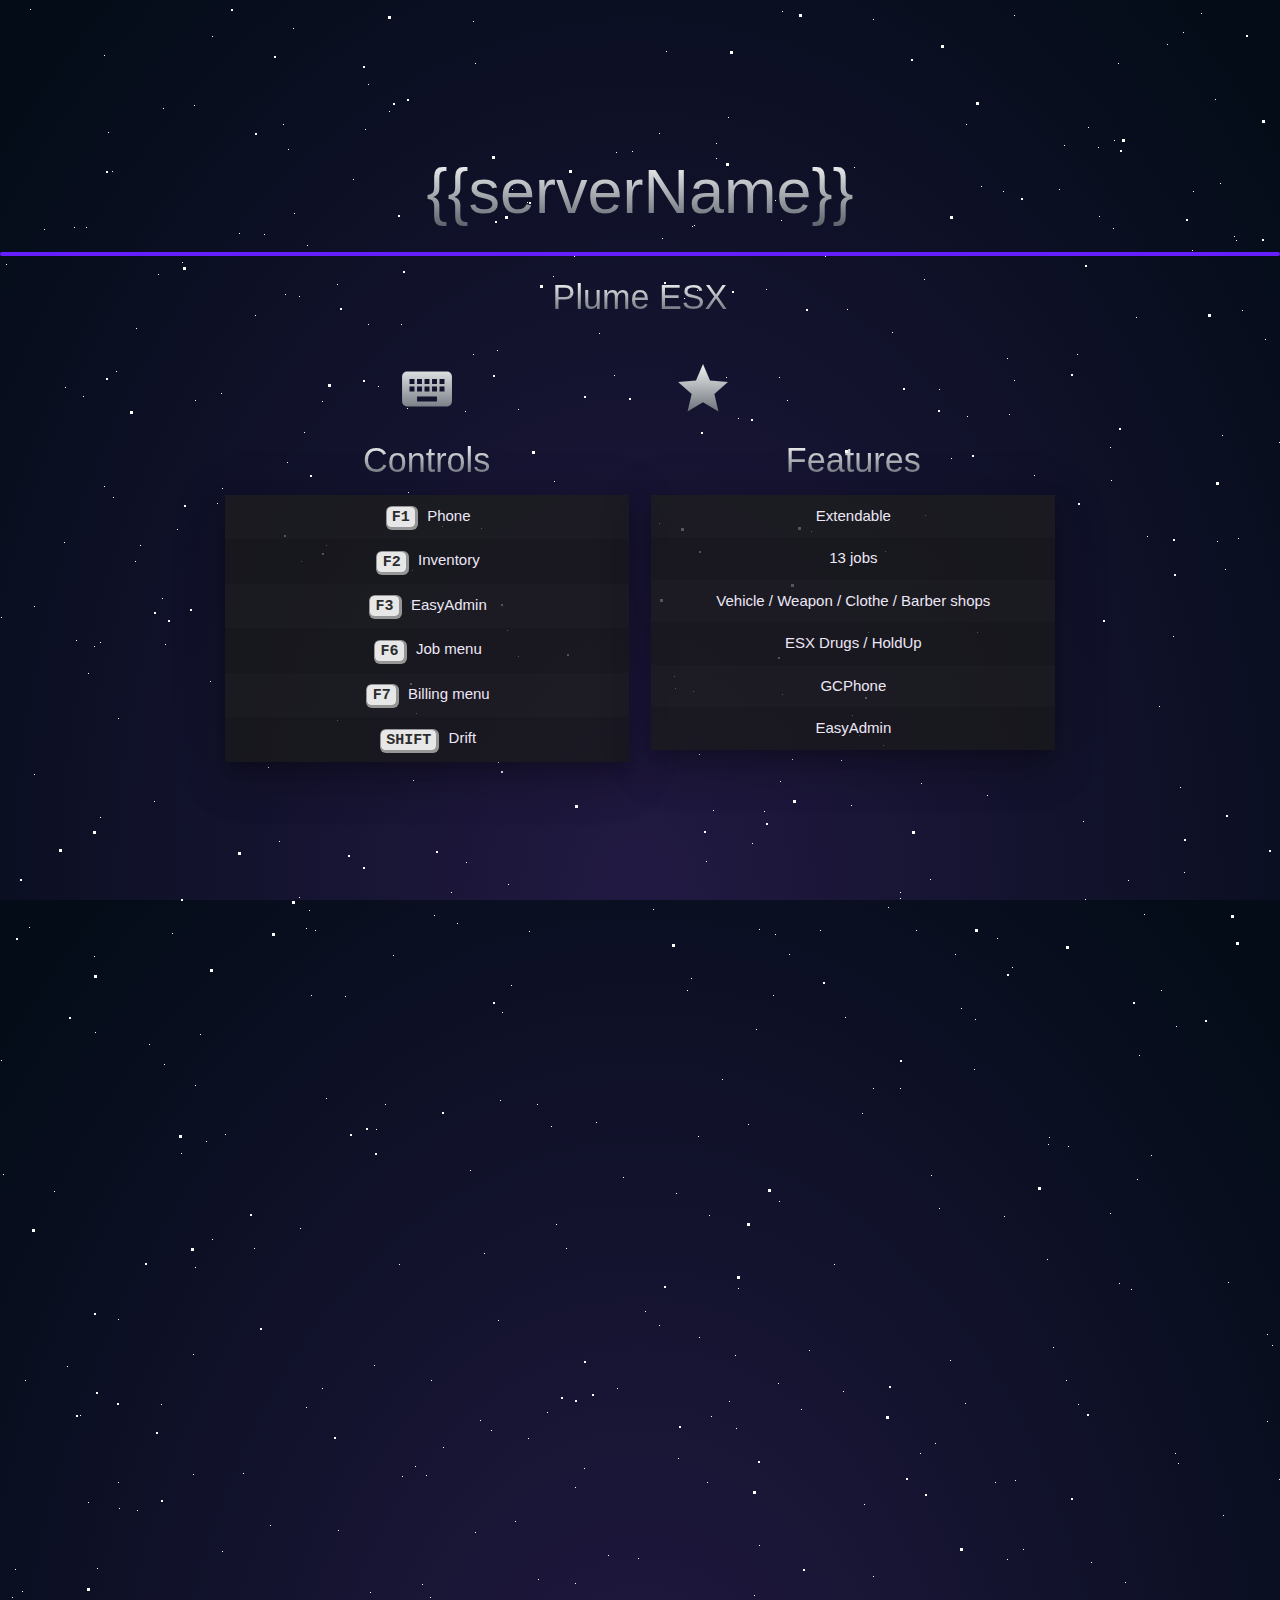
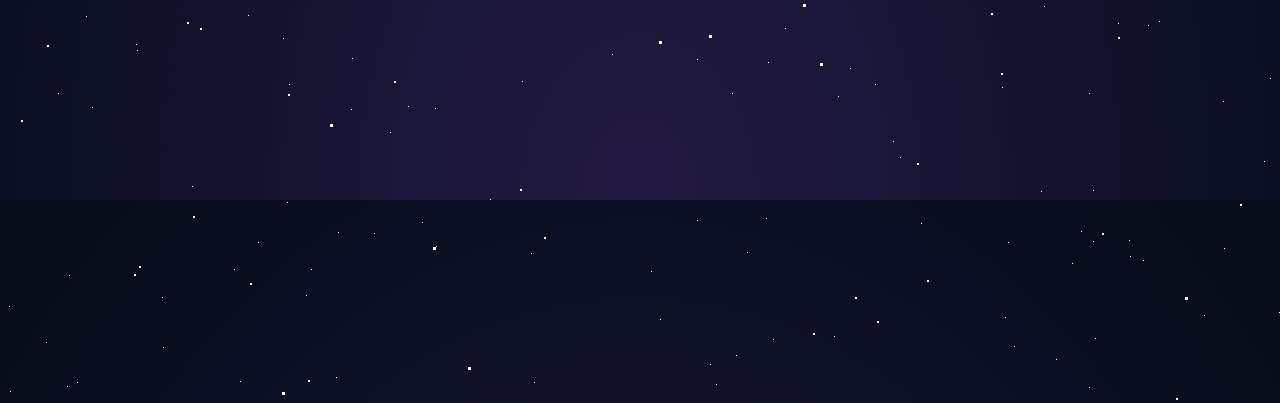
<file: plume_esx/loadingscreen/index.html>
<html>
<head>
    <link href="https://fonts.googleapis.com/icon?family=Material+Icons" rel="stylesheet" />
    <link rel="stylesheet" href="https://cdnjs.cloudflare.com/ajax/libs/materialize/1.0.0/css/materialize.min.css" />
    <link rel="stylesheet" href="https://cdnjs.cloudflare.com/ajax/libs/animate.css/4.1.1/animate.min.css" />
    <link rel="stylesheet" href="background.css">
    <style>
        body {
            color: #ede7f6;
            overflow-anchor: none;
        }

        h1, h2, h3, h4 {
            font-weight: 400 !important;
            background: -webkit-linear-gradient(white, #586069);
            -webkit-background-clip: text;
            -webkit-text-fill-color: transparent;
        }

        .list>li {
            padding: 10px;
            min-height: 2.8em;
            text-align: center;
            text-overflow: ellipsis;
            white-space: nowrap;
            overflow: hidden;
        }

        .list>li:nth-child(even) {
            background-color: rgb(25, 25, 25, 0.75);
        }

        .list>li:nth-child(odd) {
            background-color: rgb(30, 30, 30, 0.75);
        }

        .key {
            display: inline;
            font-family: monospace;
            font-weight: 800;
            margin: 0.25rem;
            padding: 0.1rem 0.35rem;
            color: #2C2C2C;
            background-color: #e7e7e7;
            border-radius: 4px;
            box-shadow: 1px 1px 0 2px #969696;
        }
    </style>
    
</head>

<body>
    <div id='stars'></div>
    <div id='stars2'></div>
    <div id='stars3'></div>
    <div class="valign-wrapper" style="width: 100%; height: 100%;">
        <div class="container" style="clear: both; width: 100%;">
            <h1 id="serverTitle" class="center-align animate__animated"></h1>
            <div class="progress deep-purple accent-3">
                <div class="indeterminate deep-purple accent-1"></div>
            </div>
            <h4 class="center-align">Plume ESX</h4>
            <div class="row">
                <div class="col s4 offset-s2">
                    <div class="icon-block">
                        <h3 class="center"><i class="material-icons medium">keyboard</i></h3>
                    </div>
                    <h4 class="center-align">Controls</h4>
                    <div class="z-depth-5 animate__animated animate__delay-2s animate__backInUp">
                        <ul class="list" id="controlsList"></ul>
                    </div>
                </div>

                <div class="col s4">
                    <div class="icon-block">
                        <h3 class="center"><i class="material-icons medium">star_rate</i></h3>
                    </div>
                    <h4 class="center-align">Features</h4>
                    <div class="z-depth-5 animate__animated animate__delay-2s animate__backInUp">
                        <ul class="list" id="featuresList"></ul>
                    </div>
                </div>
            </div>
        </div>
    </div>
    <script src="https://cdnjs.cloudflare.com/ajax/libs/materialize/1.0.0/js/materialize.min.js"></script>
    <script type="text/javascript" src="config.js"></script>
    <script>
        document.addEventListener("DOMContentLoaded", function (event) {
            //Title Stuff
            const titleElement = document.getElementById('serverTitle');
            titleElement.textContent = config.serverTitle;
            setInterval(() => {
                titleElement.classList.add('animate__pulse');
                setTimeout(() => {
                    titleElement.classList.remove('animate__pulse');
                }, 1500);
            }, 2500);


            //Controls & Features stuff
            const controlsList = document.getElementById('controlsList');
            for (let i = 0; i < config.controls.length; i++) {
                const item = document.createElement('li');
                item.innerHTML = `<div class="key">${config.controls[i].key}</div>&nbsp; ${config.controls[i].desc}`;
                controlsList.appendChild(item)
            }

            const featuresList = document.getElementById('featuresList');
            for (let i = 0; i < config.features.length; i++) {
                const item = document.createElement('li');
                item.textContent = config.features[i];
                featuresList.appendChild(item)
            }
        });
    </script>
</body>
</html>
</file>
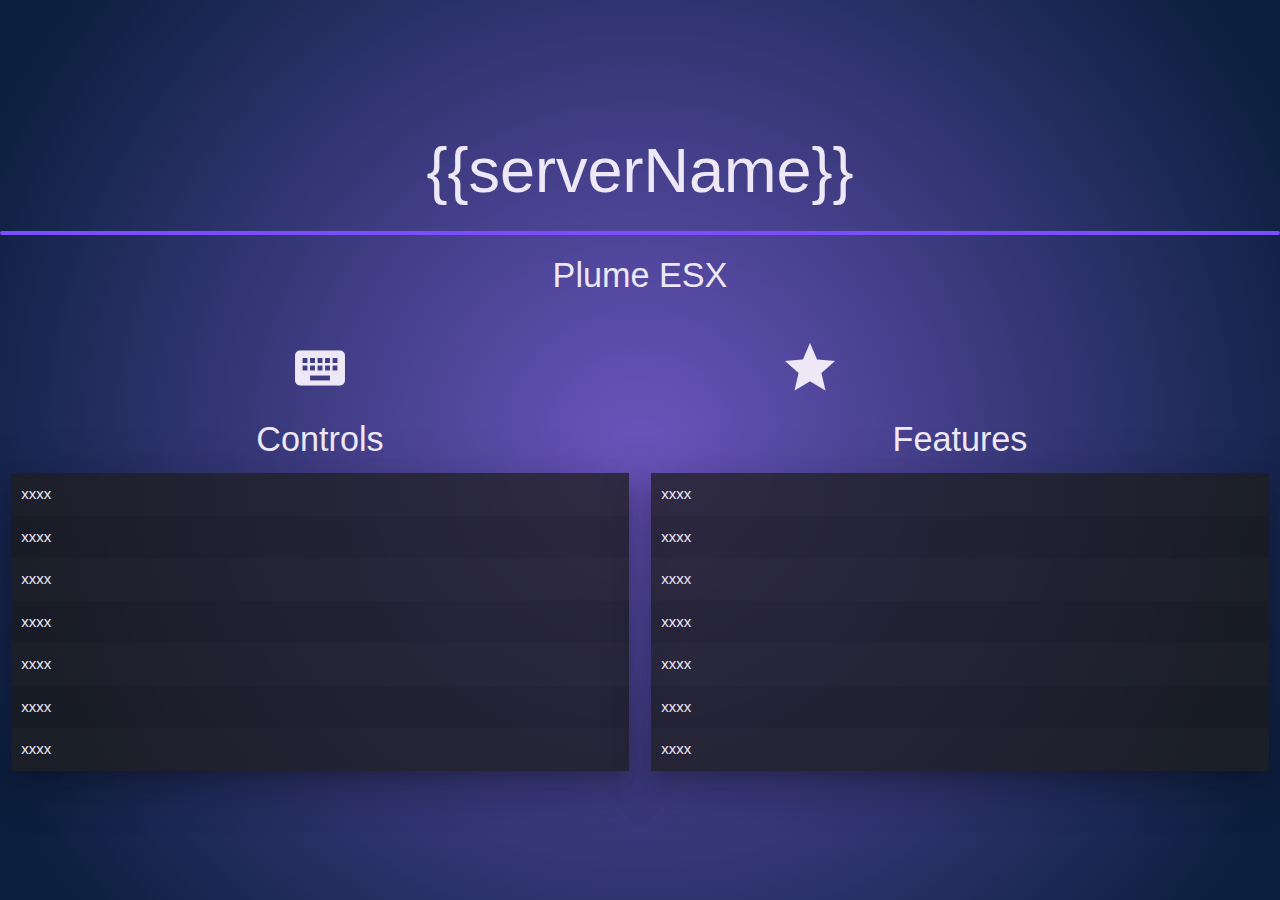
<file: plume_esx/loadingscreen/public/index.html>
<head>
    <head>
        <link href="https://fonts.googleapis.com/icon?family=Material+Icons" rel="stylesheet" />
        <link rel="stylesheet" href="https://cdnjs.cloudflare.com/ajax/libs/materialize/1.0.0/css/materialize.min.css" />
        <link rel="stylesheet" href="https://cdnjs.cloudflare.com/ajax/libs/animate.css/4.1.1/animate.min.css" />
        <link type="text/css" rel="stylesheet" href="styles.css" />
    </head>

<body>
    <div class="valign-wrapper" style="width: 100%; height: 100%;">
        <div class="container" style="clear: both; width: 100%;">
            <h1 id="serverTitle" class="center-align animate__animated"></h1>
            <div class="progress deep-purple accent-2">
                <div class="indeterminate deep-purple accent-1"></div>
            </div>
            <h4 class="center-align">Plume ESX</h4>
            <div class="row">
                <div class="col s6">
                    <div class="icon-block">
                        <h3 class="center"><i class="material-icons medium">keyboard</i></h3>
                    </div>
                    <h4 class="center-align">Controls</h4>
                    <div class="z-depth-5 animate__animated animate__delay-2s animate__backInUp">
                        <ul class="list" id="controlsList"></ul>
                    </div>
                </div>

                <div class="col s6">
                    <div class="icon-block">
                        <h3 class="center"><i class="material-icons medium">star_rate</i></h3>
                    </div>
                    <h4 class="center-align">Features</h4>
                    <div class="z-depth-5 animate__animated animate__delay-2s animate__backInUp">
                        <ul class="list" id="featuresList"></ul>
                    </div>
                </div>
            </div>
        </div>
    </div>
    <script src="https://cdnjs.cloudflare.com/ajax/libs/materialize/1.0.0/js/materialize.min.js"></script>
    <script type="text/javascript" src="config.js" ></script>
    <script>
        document.addEventListener("DOMContentLoaded", function(event) { 
            //Title Stuff
            const titleElement = document.getElementById('serverTitle');
            titleElement.textContent = config.serverTitle;
            setInterval(() => {
                titleElement.classList.add('animate__pulse');
                setTimeout(() => {
                    titleElement.classList.remove('animate__pulse');
                }, 1500);
            }, 2500);
            
            
            //Controls & Features stuff
            const controlsList = document.getElementById('controlsList');
            for (let i = 0; i < config.controls.length; i++) {
                const item = document.createElement('li');
                item.textContent = config.controls[i];
                controlsList.appendChild(item)
            }

            const featuresList = document.getElementById('featuresList');
            for (let i = 0; i < config.features.length; i++) {
                const item = document.createElement('li');
                item.textContent = config.features[i];
                featuresList.appendChild(item)
            }
        });
    </script>
</body>
</head>
</file>
<file: plume_esx/loadingscreen/background.css>
/* 
    Made by @screenshake
    linkedin.com/in/saranshsinha
    https://codepen.io/saransh/pen/BKJun
*/

html {
    height: 100%;
    /* background: radial-gradient(ellipse at bottom, #1b2735 0%, #090a0f 100%); */
    /* background: radial-gradient(circle, rgb(52, 41, 95) 3%, rgb(7, 19, 37) 93%); */
    /* background: radial-gradient(ellipse at bottom, rgb(52, 41, 95) 3%, rgb(7, 19, 37) 93%); */
    background: radial-gradient(ellipse at bottom, rgb(33, 25, 65) 3%, rgb(4, 12, 24) 93%);
    overflow: hidden;
}

#stars {
    width: 1px;
    height: 1px;
    background: transparent;
    box-shadow: 885px 551px #FFF, 481px 528px #FFF, 326px 1098px #FFF, 1546px 1114px #FFF, 575px 1487px #FFF, 365px 129px #FFF, 1515px 207px #FFF, 766px 1818px #FFF, 1085px 899px #FFF, 1591px 952px #FFF, 1137px 1179px #FFF, 1582px 1800px #FFF, 212px 36px #FFF, 1957px 633px #FFF, 1963px 1946px #FFF, 289px 1684px #FFF, 1484px 526px #FFF, 864px 1504px #FFF, 407px 408px #FFF, 1183px 32px #FFF, 834px 1936px #FFF, 1630px 1827px #FFF, 995px 1482px #FFF, 74px 227px #FFF, 426px 1475px #FFF, 1518px 28px #FFF, 1424px 763px #FFF, 1288px 1480px #FFF, 311px 995px #FFF, 58px 1693px #FFF, 352px 1658px #FFF, 1204px 1915px #FFF, 843px 1391px #FFF, 1953px 1780px #FFF, 1144px 914px #FFF, 500px 1100px #FFF, 113px 497px #FFF, 862px 1113px #FFF, 258px 1842px #FFF, 1300px 1839px #FFF, 118px 1319px #FFF, 393px 955px #FFF, 522px 1681px #FFF, 353px 179px #FFF, 925px 515px #FFF, 54px 1191px #FFF, 1193px 191px #FFF, 1551px 1588px #FFF, 1598px 648px #FFF, 1945px 1504px #FFF, 1789px 1194px #FFF, 1267px 1421px #FFF, 1429px 1538px #FFF, 518px 656px #FFF, 1825px 1049px #FFF, 95px 1032px #FFF, 1633px 713px #FFF, 920px 1453px #FFF, 1415px 1193px #FFF, 752px 843px #FFF, 748px 1124px #FFF, 1px 617px #FFF, 239px 233px #FFF, 255px 315px #FFF, 1568px 1280px #FFF, 300px 1228px #FFF, 1078px 1404px #FFF, 140px 545px #FFF, 104px 55px #FFF, 306px 1407px #FFF, 12px 1597px #FFF, 1715px 147px #FFF, 1959px 1401px #FFF, 1814px 1083px #FFF, 1432px 754px #FFF, 311px 1869px #FFF, 1830px 817px #FFF, 1411px 42px #FFF, 368px 324px #FFF, 1267px 1334px #FFF, 1514px 1384px #FFF, 841px 760px #FFF, 3px 1174px #FFF, 556px 1224px #FFF, 1279px 1912px #FFF, 518px 409px #FFF, 1569px 465px #FFF, 1960px 1130px #FFF, 1167px 44px #FFF, 1034px 475px #FFF, 1118px 63px #FFF, 710px 1964px #FFF, 193px 1474px #FFF, 1762px 171px #FFF, 1309px 1353px #FFF, 694px 225px #FFF, 1147px 536px #FFF, 529px 931px #FFF, 1588px 1994px #FFF, 1518px 959px #FFF, 659px 133px #FFF, 1367px 686px #FFF, 951px 458px #FFF, 1852px 1524px #FFF, 1893px 748px #FFF, 1419px 663px #FFF, 1814px 12px #FFF, 1298px 1780px #FFF, 1916px 1968px #FFF, 1774px 997px #FFF, 1807px 1463px #FFF, 1869px 1027px #FFF, 526px 255px #FFF, 1859px 234px #FFF, 264px 234px #FFF, 206px 1141px #FFF, 1812px 541px #FFF, 116px 371px #FFF, 1374px 1197px #FFF, 222px 1551px #FFF, 1996px 1041px #FFF, 1279px 442px #FFF, 306px 928px #FFF, 1477px 1762px #FFF, 337px 720px #FFF, 653px 909px #FFF, 25px 1380px #FFF, 1900px 179px #FFF, 1699px 491px #FFF, 699px 754px #FFF, 1161px 990px #FFF, 1573px 887px #FFF, 697px 1659px #FFF, 162px 1897px #FFF, 161px 1404px #FFF, 1933px 1512px #FFF, 955px 954px #FFF, 1704px 1352px #FFF, 512px 189px #FFF, 1290px 1602px #FFF, 632px 151px #FFF, 1184px 872px #FFF, 1740px 853px #FFF, 322px 1388px #FFF, 475px 63px #FFF, 370px 1592px #FFF, 119px 1508px #FFF, 192px 1786px #FFF, 931px 1175px #FFF, 697px 290px #FFF, 691px 978px #FFF, 699px 1337px #FFF, 473px 354px #FFF, 809px 1350px #FFF, 538px 1579px #FFF, 83px 396px #FFF, 1378px 273px #FFF, 1340px 1685px #FFF, 195px 1085px #FFF, 1938px 1943px #FFF, 491px 1430px #FFF, 1936px 1468px #FFF, 1015px 1480px #FFF, 248px 1615px #FFF, 782px 11px #FFF, 1222px 435px #FFF, 416px 713px #FFF, 1603px 1841px #FFF, 270px 1525px #FFF, 442px 526px #FFF, 1815px 1597px #FFF, 1014px 15px #FFF, 1638px 453px #FFF, 1395px 119px #FFF, 137px 1650px #FFF, 1707px 1206px #FFF, 1511px 1875px #FFF, 30px 9px #FFF, 194px 105px #FFF, 1930px 1460px #FFF, 498px 762px #FFF, 916px 930px #FFF, 195px 400px #FFF, 1341px 322px #FFF, 200px 1034px #FFF, 1409px 468px #FFF, 1225px 569px #FFF, 1441px 1027px #FFF, 1839px 1202px #FFF, 283px 1638px #FFF, 1048px 1144px #FFF, 1056px 1959px #FFF, 100px 817px #FFF, 1471px 1039px #FFF, 465px 411px #FFF, 975px 1019px #FFF, 553px 276px #FFF, 1322px 1863px #FFF, 430px 1597px #FFF, 1742px 1345px #FFF, 1330px 447px #FFF, 135px 561px #FFF, 136px 1644px #FFF, 1373px 1650px #FFF, 778px 1383px #FFF, 759px 929px #FFF, 1009px 414px #FFF, 86px 227px #FFF, 195px 1267px #FFF, 1882px 987px #FFF, 1931px 968px #FFF, 1314px 396px #FFF, 1915px 1916px #FFF, 781px 220px #FFF, 528px 1438px #FFF, 966px 124px #FFF, 900px 1757px #FFF, 240px 1981px #FFF, 1896px 974px #FFF, 675px 688px #FFF, 1452px 489px #FFF, 1118px 1623px #FFF, 773px 1939px #FFF, 9px 1906px #FFF, 674px 676px #FFF, 511px 985px #FFF, 1622px 700px #FFF, 1512px 900px #FFF, 287px 462px #FFF, 118px 718px #FFF, 243px 1473px #FFF, 1099px 216px #FFF, 1805px 1515px #FFF, 338px 1832px #FFF, 1072px 1863px #FFF, 698px 1136px #FFF, 1659px 63px #FFF, 6px 264px #FFF, 779px 1201px #FFF, 336px 1977px #FFF, 851px 805px #FFF, 1917px 1360px #FFF, 34px 774px #FFF, 1719px 1680px #FFF, 1148px 1625px #FFF, 1292px 1450px #FFF, 163px 1947px #FFF, 596px 1122px #FFF, 1800px 1051px #FFF, 736px 1955px #FFF, 1640px 1997px #FFF, 1870px 614px #FFF, 1598px 1816px #FFF, 608px 1555px #FFF, 1881px 1413px #FFF, 466px 862px #FFF, 1875px 828px #FFF, 1215px 99px #FFF, 1645px 1420px #FFF, 1666px 881px #FFF, 845px 1017px #FFF, 1863px 90px #FFF, 1007px 1559px #FFF, 88px 1502px #FFF, 77px 1982px #FFF, 687px 990px #FFF, 412px 570px #FFF, 1652px 469px #FFF, 1916px 192px #FFF, 779px 377px #FFF, 1947px 10px #FFF, 67px 1366px #FFF, 768px 1662px #FFF, 1982px 1292px #FFF, 1131px 1289px #FFF, 496px 207px #FFF, 1887px 1943px #FFF, 1110px 1213px #FFF, 1542px 1893px #FFF, 1312px 1821px #FFF, 1139px 1055px #FFF, 707px 1482px #FFF, 1049px 1137px #FFF, 766px 289px #FFF, 1007px 358px #FFF, 1412px 1203px #FFF, 1854px 1457px #FFF, 1717px 27px #FFF, 738px 1288px #FFF, 374px 1365px #FFF, 163px 108px #FFF, 728px 117px #FFF, 1775px 1976px #FFF, 1728px 72px #FFF, 315px 930px #FFF, 617px 1388px #FFF, 850px 1668px #FFF, 507px 630px #FFF, 678px 1458px #FFF, 1510px 1635px #FFF, 1119px 1283px #FFF, 1690px 1634px #FFF, 1623px 1781px #FFF, 1047px 1259px #FFF, 1986px 951px #FFF, 1238px 538px #FFF, 759px 1545px #FFF, 1925px 663px #FFF, 1975px 717px #FFF, 780px 781px #FFF, 1093px 1841px #FFF, 722px 1079px #FFF, 1703px 1818px #FFF, 1098px 147px #FFF, 575px 1583px #FFF, 1505px 61px #FFF, 1999px 1502px #FFF, 662px 238px #FFF, 408px 571px #FFF, 1005px 1917px #FFF, 1136px 317px #FFF, 1435px 1729px #FFF, 1223px 1515px #FFF, 1px 1060px #FFF, 729px 1401px #FFF, 1614px 129px #FFF, 515px 1521px #FFF, 309px 910px #FFF, 1469px 1038px #FFF, 1129px 1840px #FFF, 94px 646px #FFF, 1224px 1848px #FFF, 1956px 1153px #FFF, 893px 1741px #FFF, 1964px 95px #FFF, 1754px 60px #FFF, 574px 256px #FFF, 1524px 496px #FFF, 1173px 636px #FFF, 977px 632px #FFF, 385px 1104px #FFF, 1846px 140px #FFF, 158px 274px #FFF, 692px 226px #FFF, 1409px 295px #FFF, 1777px 1363px #FFF, 1897px 1673px #FFF, 566px 1248px #FFF, 1234px 236px #FFF, 1326px 1261px #FFF, 1008px 1842px #FFF, 283px 124px #FFF, 389px 111px #FFF, 1091px 1562px #FFF, 67px 1986px #FFF, 181px 1153px #FFF, 1336px 407px #FFF, 285px 294px #FFF, 10px 1991px #FFF, 1373px 960px #FFF, 623px 1177px #FFF, 1767px 544px #FFF, 1744px 1546px #FFF, 1592px 1478px #FFF, 1083px 821px #FFF, 69px 1875px #FFF, 502px 1012px #FFF, 785px 1628px #FFF, 154px 801px #FFF, 1719px 329px #FFF, 374px 1833px #FFF, 1640px 720px #FFF, 1130px 1856px #FFF, 1128px 880px #FFF, 754px 1595px #FFF, 967px 416px #FFF, 1311px 1066px #FFF, 1943px 1842px #FFF, 660px 1919px #FFF, 1236px 240px #FFF, 1201px 13px #FFF, 1064px 145px #FFF, 1906px 1573px #FFF, 1143px 1860px #FFF, 1093px 1790px #FFF, 1608px 49px #FFF, 1959px 1507px #FFF, 1977px 982px #FFF, 1630px 1593px #FFF, 847px 309px #FFF, 1447px 1018px #FFF, 1685px 1522px #FFF, 86px 1616px #FFF, 747px 1852px #FFF, 136px 328px #FFF, 614px 375px #FFF, 1081px 1831px #FFF, 834px 1264px #FFF, 1379px 1238px #FFF, 326px 545px #FFF, 537px 1104px #FFF, 378px 386px #FFF, 1023px 1549px #FFF, 268px 767px #FFF, 1780px 116px #FFF, 1690px 1910px #FFF, 1293px 143px #FFF, 299px 897px #FFF, 527px 202px #FFF, 29px 927px #FFF, 716px 1984px #FFF, 1003px 191px #FFF, 1710px 1893px #FFF, 1896px 1304px #FFF, 1785px 491px #FFF, 900px 1088px #FFF, 868px 632px #FFF, 1089px 1693px #FFF, 1952px 858px #FFF, 1012px 967px #FFF, 1526px 1088px #FFF, 1426px 826px #FFF, 162px 598px #FFF, 351px 1709px #FFF, 475px 1532px #FFF, 1053px 1347px #FFF, 497px 350px #FFF, 1869px 445px #FFF, 399px 1264px #FFF, 1272px 1345px #FFF, 900px 892px #FFF, 402px 1476px #FFF, 1775px 1581px #FFF, 1175px 1453px #FFF, 1811px 1995px #FFF, 108px 132px #FFF, 408px 1706px #FFF, 961px 1008px #FFF, 935px 1443px #FFF, 924px 279px #FFF, 1939px 1080px #FFF, 775px 934px #FFF, 408px 492px #FFF, 1498px 589px #FFF, 930px 879px #FFF, 498px 1320px #FFF, 950px 1360px #FFF, 1625px 1834px #FFF, 1014px 1946px #FFF, 713px 810px #FFF, 1044px 1606px #FFF, 1180px 787px #FFF, 1354px 789px #FFF, 306px 1895px #FFF, 1336px 1284px #FFF, 1944px 562px #FFF, 1749px 1461px #FFF, 88px 673px #FFF, 811px 531px #FFF, 1937px 171px #FFF, 234px 1869px #FFF, 873px 19px #FFF, 345px 996px #FFF, 709px 1215px #FFF, 921px 783px #FFF, 1223px 1701px #FFF, 1712px 1333px #FFF, 1731px 436px #FFF, 1753px 776px #FFF, 939px 1208px #FFF, 1612px 314px #FFF, 1937px 845px #FFF, 64px 542px #FFF, 1068px 1146px #FFF, 1766px 1425px #FFF, 1265px 339px #FFF, 997px 938px #FFF, 149px 1044px #FFF, 293px 28px #FFF, 987px 795px #FFF, 666px 51px #FFF, 1788px 1554px #FFF, 789px 954px #FFF, 480px 1420px #FFF, 1847px 646px #FFF, 726px 377px #FFF, 756px 1029px #FFF, 1589px 542px #FFF, 435px 1708px #FFF, 1657px 1849px #FFF, 15px 1569px #FFF, 422px 1584px #FFF, 1835px 1906px #FFF, 1382px 1662px #FFF, 1680px 352px #FFF, 65px 387px #FFF, 1821px 1503px #FFF, 434px 915px #FFF, 551px 1126px #FFF, 1041px 1791px #FFF, 1397px 1465px #FFF, 584px 1468px #FFF, 773px 995px #FFF, 470px 1170px #FFF, 1292px 1137px #FFF, 1712px 331px #FFF, 376px 1129px #FFF, 738px 418px #FFF, 1715px 1358px #FFF, 301px 561px #FFF, 1661px 72px #FFF, 1642px 1265px #FFF, 1917px 1324px #FFF, 44px 229px #FFF, 1374px 543px #FFF, 431px 1380px #FFF, 888px 907px #FFF, 534px 1982px #FFF, 852px 715px #FFF, 1593px 1601px #FFF, 254px 1248px #FFF, 1859px 595px #FFF, 873px 1576px #FFF, 787px 400px #FFF, 46px 1942px #FFF, 1302px 398px #FFF, 451px 892px #FFF, 1580px 1168px #FFF, 222px 488px #FFF, 875px 1684px #FFF, 801px 1409px #FFF, 1355px 198px #FFF, 1114px 140px #FFF, 1877px 1089px #FFF, 112px 171px #FFF, 1159px 706px #FFF, 820px 930px #FFF, 1375px 698px #FFF, 1004px 1216px #FFF, 1159px 1621px #FFF, 706px 861px #FFF, 676px 1193px #FFF, 473px 21px #FFF, 288px 149px #FFF, 401px 324px #FFF, 697px 1820px #FFF, 1598px 1390px #FFF, 1111px 480px #FFF, 921px 1823px #FFF, 1485px 1509px #FFF, 1228px 1282px #FFF, 1176px 1026px #FFF, 838px 1696px #FFF, 76px 640px #FFF, 900px 898px #FFF, 1441px 1795px #FFF, 1487px 1296px #FFF, 294px 213px #FFF, 1849px 1528px #FFF, 716px 143px #FFF, 1823px 175px #FFF, 616px 152px #FFF, 659px 1325px #FFF, 1354px 197px #FFF, 508px 884px #FFF, 1646px 1221px #FFF, 1002px 1687px #FFF, 547px 1412px #FFF, 1088px 127px #FFF, 92px 1707px #FFF, 1877px 1651px #FFF, 1014px 380px #FFF, 883px 745px #FFF, 1110px 447px #FFF, 859px 735px #FFF, 716px 158px #FFF, 1432px 1527px #FFF, 422px 1822px #FFF, 104px 486px #FFF, 1536px 799px #FFF, 182px 262px #FFF, 1940px 909px #FFF, 735px 1355px #FFF, 307px 245px #FFF, 193px 1354px #FFF, 873px 1088px #FFF, 177px 529px #FFF, 1930px 1408px #FFF, 1498px 1018px #FFF, 1151px 1155px #FFF, 410px 602px #FFF, 415px 1466px #FFF, 210px 681px #FFF, 659px 523px #FFF, 97px 1568px #FFF, 1813px 1930px #FFF, 1522px 1551px #FFF, 1077px 354px #FFF, 1322px 978px #FFF, 939px 389px #FFF, 100px 642px #FFF, 217px 503px #FFF, 1264px 1761px #FFF, 981px 186px #FFF, 1217px 541px #FFF, 1095px 1938px #FFF, 732px 1693px #FFF, 825px 256px #FFF, 34px 606px #FFF, 1434px 925px #FFF, 1295px 228px #FFF, 436px 1846px #FFF, 1393px 1054px #FFF, 443px 1447px #FFF, 1270px 1678px #FFF, 225px 1134px #FFF, 1066px 1380px #FFF, 764px 811px #FFF, 1728px 473px #FFF, 1659px 1591px #FFF, 1939px 248px #FFF, 1192px 250px #FFF, 1658px 1475px #FFF, 165px 644px #FFF, 1220px 183px #FFF, 1662px 244px #FFF, 1089px 1987px #FFF, 1842px 955px #FFF, 1509px 1212px #FFF, 279px 841px #FFF, 599px 333px #FFF, 94px 956px #FFF, 1640px 348px #FFF, 338px 1530px #FFF, 22px 1591px #FFF, 1839px 37px #FFF, 1113px 228px #FFF, 212px 1239px #FFF, 782px 694px #FFF, 612px 1654px #FFF, 892px 332px #FFF, 1344px 376px #FFF, 172px 933px #FFF, 1125px 1582px #FFF, 965px 1403px #FFF, 322px 401px #FFF, 1961px 1164px #FFF, 1983px 1918px #FFF, 711px 1416px #FFF, 457px 923px #FFF, 413px 780px #FFF, 1896px 293px #FFF, 1242px 310px #FFF, 467px 652px #FFF, 1748px 1524px #FFF, 1486px 1517px #FFF, 854px 167px #FFF, 1777px 1239px #FFF, 531px 1853px #FFF, 118px 1482px #FFF, 164px 1064px #FFF, 337px 284px #FFF, 1178px 1463px #FFF, 684px 298px #FFF, 80px 1415px #FFF, 1748px 1071px #FFF, 974px 1069px #FFF, 1646px 999px #FFF, 1595px 724px #FFF, 1392px 623px #FFF, 1959px 1491px #FFF, 304px 432px #FFF, 299px 296px #FFF, 792px 759px #FFF, 1829px 536px #FFF, 1386px 1587px #FFF, 638px 1558px #FFF, 1767px 1466px #FFF, 775px 200px #FFF, 390px 1732px #FFF, 1279px 1479px #FFF, 1059px 189px #FFF, 736px 1428px #FFF, 645px 1311px #FFF, 554px 481px #FFF, 1691px 1575px #FFF, 693px 691px #FFF, 368px 84px #FFF, 287px 1802px #FFF, 221px 393px #FFF, 1921px 1051px #FFF, 490px 1799px #FFF, 1732px 799px #FFF, 1280px 95px #FFF, 484px 1253px #FFF, 1672px 43px #FFF, 651px 1871px #FFF, 1579px 642px #FFF, 1358px 1961px #FFF, 137px 1510px #FFF;
    animation: animStar 50s linear infinite;
}

#stars:after {
    content: " ";
    position: absolute;
    top: 2000px;
    width: 1px;
    height: 1px;
    background: transparent;
    box-shadow: 885px 551px #FFF, 481px 528px #FFF, 326px 1098px #FFF, 1546px 1114px #FFF, 575px 1487px #FFF, 365px 129px #FFF, 1515px 207px #FFF, 766px 1818px #FFF, 1085px 899px #FFF, 1591px 952px #FFF, 1137px 1179px #FFF, 1582px 1800px #FFF, 212px 36px #FFF, 1957px 633px #FFF, 1963px 1946px #FFF, 289px 1684px #FFF, 1484px 526px #FFF, 864px 1504px #FFF, 407px 408px #FFF, 1183px 32px #FFF, 834px 1936px #FFF, 1630px 1827px #FFF, 995px 1482px #FFF, 74px 227px #FFF, 426px 1475px #FFF, 1518px 28px #FFF, 1424px 763px #FFF, 1288px 1480px #FFF, 311px 995px #FFF, 58px 1693px #FFF, 352px 1658px #FFF, 1204px 1915px #FFF, 843px 1391px #FFF, 1953px 1780px #FFF, 1144px 914px #FFF, 500px 1100px #FFF, 113px 497px #FFF, 862px 1113px #FFF, 258px 1842px #FFF, 1300px 1839px #FFF, 118px 1319px #FFF, 393px 955px #FFF, 522px 1681px #FFF, 353px 179px #FFF, 925px 515px #FFF, 54px 1191px #FFF, 1193px 191px #FFF, 1551px 1588px #FFF, 1598px 648px #FFF, 1945px 1504px #FFF, 1789px 1194px #FFF, 1267px 1421px #FFF, 1429px 1538px #FFF, 518px 656px #FFF, 1825px 1049px #FFF, 95px 1032px #FFF, 1633px 713px #FFF, 920px 1453px #FFF, 1415px 1193px #FFF, 752px 843px #FFF, 748px 1124px #FFF, 1px 617px #FFF, 239px 233px #FFF, 255px 315px #FFF, 1568px 1280px #FFF, 300px 1228px #FFF, 1078px 1404px #FFF, 140px 545px #FFF, 104px 55px #FFF, 306px 1407px #FFF, 12px 1597px #FFF, 1715px 147px #FFF, 1959px 1401px #FFF, 1814px 1083px #FFF, 1432px 754px #FFF, 311px 1869px #FFF, 1830px 817px #FFF, 1411px 42px #FFF, 368px 324px #FFF, 1267px 1334px #FFF, 1514px 1384px #FFF, 841px 760px #FFF, 3px 1174px #FFF, 556px 1224px #FFF, 1279px 1912px #FFF, 518px 409px #FFF, 1569px 465px #FFF, 1960px 1130px #FFF, 1167px 44px #FFF, 1034px 475px #FFF, 1118px 63px #FFF, 710px 1964px #FFF, 193px 1474px #FFF, 1762px 171px #FFF, 1309px 1353px #FFF, 694px 225px #FFF, 1147px 536px #FFF, 529px 931px #FFF, 1588px 1994px #FFF, 1518px 959px #FFF, 659px 133px #FFF, 1367px 686px #FFF, 951px 458px #FFF, 1852px 1524px #FFF, 1893px 748px #FFF, 1419px 663px #FFF, 1814px 12px #FFF, 1298px 1780px #FFF, 1916px 1968px #FFF, 1774px 997px #FFF, 1807px 1463px #FFF, 1869px 1027px #FFF, 526px 255px #FFF, 1859px 234px #FFF, 264px 234px #FFF, 206px 1141px #FFF, 1812px 541px #FFF, 116px 371px #FFF, 1374px 1197px #FFF, 222px 1551px #FFF, 1996px 1041px #FFF, 1279px 442px #FFF, 306px 928px #FFF, 1477px 1762px #FFF, 337px 720px #FFF, 653px 909px #FFF, 25px 1380px #FFF, 1900px 179px #FFF, 1699px 491px #FFF, 699px 754px #FFF, 1161px 990px #FFF, 1573px 887px #FFF, 697px 1659px #FFF, 162px 1897px #FFF, 161px 1404px #FFF, 1933px 1512px #FFF, 955px 954px #FFF, 1704px 1352px #FFF, 512px 189px #FFF, 1290px 1602px #FFF, 632px 151px #FFF, 1184px 872px #FFF, 1740px 853px #FFF, 322px 1388px #FFF, 475px 63px #FFF, 370px 1592px #FFF, 119px 1508px #FFF, 192px 1786px #FFF, 931px 1175px #FFF, 697px 290px #FFF, 691px 978px #FFF, 699px 1337px #FFF, 473px 354px #FFF, 809px 1350px #FFF, 538px 1579px #FFF, 83px 396px #FFF, 1378px 273px #FFF, 1340px 1685px #FFF, 195px 1085px #FFF, 1938px 1943px #FFF, 491px 1430px #FFF, 1936px 1468px #FFF, 1015px 1480px #FFF, 248px 1615px #FFF, 782px 11px #FFF, 1222px 435px #FFF, 416px 713px #FFF, 1603px 1841px #FFF, 270px 1525px #FFF, 442px 526px #FFF, 1815px 1597px #FFF, 1014px 15px #FFF, 1638px 453px #FFF, 1395px 119px #FFF, 137px 1650px #FFF, 1707px 1206px #FFF, 1511px 1875px #FFF, 30px 9px #FFF, 194px 105px #FFF, 1930px 1460px #FFF, 498px 762px #FFF, 916px 930px #FFF, 195px 400px #FFF, 1341px 322px #FFF, 200px 1034px #FFF, 1409px 468px #FFF, 1225px 569px #FFF, 1441px 1027px #FFF, 1839px 1202px #FFF, 283px 1638px #FFF, 1048px 1144px #FFF, 1056px 1959px #FFF, 100px 817px #FFF, 1471px 1039px #FFF, 465px 411px #FFF, 975px 1019px #FFF, 553px 276px #FFF, 1322px 1863px #FFF, 430px 1597px #FFF, 1742px 1345px #FFF, 1330px 447px #FFF, 135px 561px #FFF, 136px 1644px #FFF, 1373px 1650px #FFF, 778px 1383px #FFF, 759px 929px #FFF, 1009px 414px #FFF, 86px 227px #FFF, 195px 1267px #FFF, 1882px 987px #FFF, 1931px 968px #FFF, 1314px 396px #FFF, 1915px 1916px #FFF, 781px 220px #FFF, 528px 1438px #FFF, 966px 124px #FFF, 900px 1757px #FFF, 240px 1981px #FFF, 1896px 974px #FFF, 675px 688px #FFF, 1452px 489px #FFF, 1118px 1623px #FFF, 773px 1939px #FFF, 9px 1906px #FFF, 674px 676px #FFF, 511px 985px #FFF, 1622px 700px #FFF, 1512px 900px #FFF, 287px 462px #FFF, 118px 718px #FFF, 243px 1473px #FFF, 1099px 216px #FFF, 1805px 1515px #FFF, 338px 1832px #FFF, 1072px 1863px #FFF, 698px 1136px #FFF, 1659px 63px #FFF, 6px 264px #FFF, 779px 1201px #FFF, 336px 1977px #FFF, 851px 805px #FFF, 1917px 1360px #FFF, 34px 774px #FFF, 1719px 1680px #FFF, 1148px 1625px #FFF, 1292px 1450px #FFF, 163px 1947px #FFF, 596px 1122px #FFF, 1800px 1051px #FFF, 736px 1955px #FFF, 1640px 1997px #FFF, 1870px 614px #FFF, 1598px 1816px #FFF, 608px 1555px #FFF, 1881px 1413px #FFF, 466px 862px #FFF, 1875px 828px #FFF, 1215px 99px #FFF, 1645px 1420px #FFF, 1666px 881px #FFF, 845px 1017px #FFF, 1863px 90px #FFF, 1007px 1559px #FFF, 88px 1502px #FFF, 77px 1982px #FFF, 687px 990px #FFF, 412px 570px #FFF, 1652px 469px #FFF, 1916px 192px #FFF, 779px 377px #FFF, 1947px 10px #FFF, 67px 1366px #FFF, 768px 1662px #FFF, 1982px 1292px #FFF, 1131px 1289px #FFF, 496px 207px #FFF, 1887px 1943px #FFF, 1110px 1213px #FFF, 1542px 1893px #FFF, 1312px 1821px #FFF, 1139px 1055px #FFF, 707px 1482px #FFF, 1049px 1137px #FFF, 766px 289px #FFF, 1007px 358px #FFF, 1412px 1203px #FFF, 1854px 1457px #FFF, 1717px 27px #FFF, 738px 1288px #FFF, 374px 1365px #FFF, 163px 108px #FFF, 728px 117px #FFF, 1775px 1976px #FFF, 1728px 72px #FFF, 315px 930px #FFF, 617px 1388px #FFF, 850px 1668px #FFF, 507px 630px #FFF, 678px 1458px #FFF, 1510px 1635px #FFF, 1119px 1283px #FFF, 1690px 1634px #FFF, 1623px 1781px #FFF, 1047px 1259px #FFF, 1986px 951px #FFF, 1238px 538px #FFF, 759px 1545px #FFF, 1925px 663px #FFF, 1975px 717px #FFF, 780px 781px #FFF, 1093px 1841px #FFF, 722px 1079px #FFF, 1703px 1818px #FFF, 1098px 147px #FFF, 575px 1583px #FFF, 1505px 61px #FFF, 1999px 1502px #FFF, 662px 238px #FFF, 408px 571px #FFF, 1005px 1917px #FFF, 1136px 317px #FFF, 1435px 1729px #FFF, 1223px 1515px #FFF, 1px 1060px #FFF, 729px 1401px #FFF, 1614px 129px #FFF, 515px 1521px #FFF, 309px 910px #FFF, 1469px 1038px #FFF, 1129px 1840px #FFF, 94px 646px #FFF, 1224px 1848px #FFF, 1956px 1153px #FFF, 893px 1741px #FFF, 1964px 95px #FFF, 1754px 60px #FFF, 574px 256px #FFF, 1524px 496px #FFF, 1173px 636px #FFF, 977px 632px #FFF, 385px 1104px #FFF, 1846px 140px #FFF, 158px 274px #FFF, 692px 226px #FFF, 1409px 295px #FFF, 1777px 1363px #FFF, 1897px 1673px #FFF, 566px 1248px #FFF, 1234px 236px #FFF, 1326px 1261px #FFF, 1008px 1842px #FFF, 283px 124px #FFF, 389px 111px #FFF, 1091px 1562px #FFF, 67px 1986px #FFF, 181px 1153px #FFF, 1336px 407px #FFF, 285px 294px #FFF, 10px 1991px #FFF, 1373px 960px #FFF, 623px 1177px #FFF, 1767px 544px #FFF, 1744px 1546px #FFF, 1592px 1478px #FFF, 1083px 821px #FFF, 69px 1875px #FFF, 502px 1012px #FFF, 785px 1628px #FFF, 154px 801px #FFF, 1719px 329px #FFF, 374px 1833px #FFF, 1640px 720px #FFF, 1130px 1856px #FFF, 1128px 880px #FFF, 754px 1595px #FFF, 967px 416px #FFF, 1311px 1066px #FFF, 1943px 1842px #FFF, 660px 1919px #FFF, 1236px 240px #FFF, 1201px 13px #FFF, 1064px 145px #FFF, 1906px 1573px #FFF, 1143px 1860px #FFF, 1093px 1790px #FFF, 1608px 49px #FFF, 1959px 1507px #FFF, 1977px 982px #FFF, 1630px 1593px #FFF, 847px 309px #FFF, 1447px 1018px #FFF, 1685px 1522px #FFF, 86px 1616px #FFF, 747px 1852px #FFF, 136px 328px #FFF, 614px 375px #FFF, 1081px 1831px #FFF, 834px 1264px #FFF, 1379px 1238px #FFF, 326px 545px #FFF, 537px 1104px #FFF, 378px 386px #FFF, 1023px 1549px #FFF, 268px 767px #FFF, 1780px 116px #FFF, 1690px 1910px #FFF, 1293px 143px #FFF, 299px 897px #FFF, 527px 202px #FFF, 29px 927px #FFF, 716px 1984px #FFF, 1003px 191px #FFF, 1710px 1893px #FFF, 1896px 1304px #FFF, 1785px 491px #FFF, 900px 1088px #FFF, 868px 632px #FFF, 1089px 1693px #FFF, 1952px 858px #FFF, 1012px 967px #FFF, 1526px 1088px #FFF, 1426px 826px #FFF, 162px 598px #FFF, 351px 1709px #FFF, 475px 1532px #FFF, 1053px 1347px #FFF, 497px 350px #FFF, 1869px 445px #FFF, 399px 1264px #FFF, 1272px 1345px #FFF, 900px 892px #FFF, 402px 1476px #FFF, 1775px 1581px #FFF, 1175px 1453px #FFF, 1811px 1995px #FFF, 108px 132px #FFF, 408px 1706px #FFF, 961px 1008px #FFF, 935px 1443px #FFF, 924px 279px #FFF, 1939px 1080px #FFF, 775px 934px #FFF, 408px 492px #FFF, 1498px 589px #FFF, 930px 879px #FFF, 498px 1320px #FFF, 950px 1360px #FFF, 1625px 1834px #FFF, 1014px 1946px #FFF, 713px 810px #FFF, 1044px 1606px #FFF, 1180px 787px #FFF, 1354px 789px #FFF, 306px 1895px #FFF, 1336px 1284px #FFF, 1944px 562px #FFF, 1749px 1461px #FFF, 88px 673px #FFF, 811px 531px #FFF, 1937px 171px #FFF, 234px 1869px #FFF, 873px 19px #FFF, 345px 996px #FFF, 709px 1215px #FFF, 921px 783px #FFF, 1223px 1701px #FFF, 1712px 1333px #FFF, 1731px 436px #FFF, 1753px 776px #FFF, 939px 1208px #FFF, 1612px 314px #FFF, 1937px 845px #FFF, 64px 542px #FFF, 1068px 1146px #FFF, 1766px 1425px #FFF, 1265px 339px #FFF, 997px 938px #FFF, 149px 1044px #FFF, 293px 28px #FFF, 987px 795px #FFF, 666px 51px #FFF, 1788px 1554px #FFF, 789px 954px #FFF, 480px 1420px #FFF, 1847px 646px #FFF, 726px 377px #FFF, 756px 1029px #FFF, 1589px 542px #FFF, 435px 1708px #FFF, 1657px 1849px #FFF, 15px 1569px #FFF, 422px 1584px #FFF, 1835px 1906px #FFF, 1382px 1662px #FFF, 1680px 352px #FFF, 65px 387px #FFF, 1821px 1503px #FFF, 434px 915px #FFF, 551px 1126px #FFF, 1041px 1791px #FFF, 1397px 1465px #FFF, 584px 1468px #FFF, 773px 995px #FFF, 470px 1170px #FFF, 1292px 1137px #FFF, 1712px 331px #FFF, 376px 1129px #FFF, 738px 418px #FFF, 1715px 1358px #FFF, 301px 561px #FFF, 1661px 72px #FFF, 1642px 1265px #FFF, 1917px 1324px #FFF, 44px 229px #FFF, 1374px 543px #FFF, 431px 1380px #FFF, 888px 907px #FFF, 534px 1982px #FFF, 852px 715px #FFF, 1593px 1601px #FFF, 254px 1248px #FFF, 1859px 595px #FFF, 873px 1576px #FFF, 787px 400px #FFF, 46px 1942px #FFF, 1302px 398px #FFF, 451px 892px #FFF, 1580px 1168px #FFF, 222px 488px #FFF, 875px 1684px #FFF, 801px 1409px #FFF, 1355px 198px #FFF, 1114px 140px #FFF, 1877px 1089px #FFF, 112px 171px #FFF, 1159px 706px #FFF, 820px 930px #FFF, 1375px 698px #FFF, 1004px 1216px #FFF, 1159px 1621px #FFF, 706px 861px #FFF, 676px 1193px #FFF, 473px 21px #FFF, 288px 149px #FFF, 401px 324px #FFF, 697px 1820px #FFF, 1598px 1390px #FFF, 1111px 480px #FFF, 921px 1823px #FFF, 1485px 1509px #FFF, 1228px 1282px #FFF, 1176px 1026px #FFF, 838px 1696px #FFF, 76px 640px #FFF, 900px 898px #FFF, 1441px 1795px #FFF, 1487px 1296px #FFF, 294px 213px #FFF, 1849px 1528px #FFF, 716px 143px #FFF, 1823px 175px #FFF, 616px 152px #FFF, 659px 1325px #FFF, 1354px 197px #FFF, 508px 884px #FFF, 1646px 1221px #FFF, 1002px 1687px #FFF, 547px 1412px #FFF, 1088px 127px #FFF, 92px 1707px #FFF, 1877px 1651px #FFF, 1014px 380px #FFF, 883px 745px #FFF, 1110px 447px #FFF, 859px 735px #FFF, 716px 158px #FFF, 1432px 1527px #FFF, 422px 1822px #FFF, 104px 486px #FFF, 1536px 799px #FFF, 182px 262px #FFF, 1940px 909px #FFF, 735px 1355px #FFF, 307px 245px #FFF, 193px 1354px #FFF, 873px 1088px #FFF, 177px 529px #FFF, 1930px 1408px #FFF, 1498px 1018px #FFF, 1151px 1155px #FFF, 410px 602px #FFF, 415px 1466px #FFF, 210px 681px #FFF, 659px 523px #FFF, 97px 1568px #FFF, 1813px 1930px #FFF, 1522px 1551px #FFF, 1077px 354px #FFF, 1322px 978px #FFF, 939px 389px #FFF, 100px 642px #FFF, 217px 503px #FFF, 1264px 1761px #FFF, 981px 186px #FFF, 1217px 541px #FFF, 1095px 1938px #FFF, 732px 1693px #FFF, 825px 256px #FFF, 34px 606px #FFF, 1434px 925px #FFF, 1295px 228px #FFF, 436px 1846px #FFF, 1393px 1054px #FFF, 443px 1447px #FFF, 1270px 1678px #FFF, 225px 1134px #FFF, 1066px 1380px #FFF, 764px 811px #FFF, 1728px 473px #FFF, 1659px 1591px #FFF, 1939px 248px #FFF, 1192px 250px #FFF, 1658px 1475px #FFF, 165px 644px #FFF, 1220px 183px #FFF, 1662px 244px #FFF, 1089px 1987px #FFF, 1842px 955px #FFF, 1509px 1212px #FFF, 279px 841px #FFF, 599px 333px #FFF, 94px 956px #FFF, 1640px 348px #FFF, 338px 1530px #FFF, 22px 1591px #FFF, 1839px 37px #FFF, 1113px 228px #FFF, 212px 1239px #FFF, 782px 694px #FFF, 612px 1654px #FFF, 892px 332px #FFF, 1344px 376px #FFF, 172px 933px #FFF, 1125px 1582px #FFF, 965px 1403px #FFF, 322px 401px #FFF, 1961px 1164px #FFF, 1983px 1918px #FFF, 711px 1416px #FFF, 457px 923px #FFF, 413px 780px #FFF, 1896px 293px #FFF, 1242px 310px #FFF, 467px 652px #FFF, 1748px 1524px #FFF, 1486px 1517px #FFF, 854px 167px #FFF, 1777px 1239px #FFF, 531px 1853px #FFF, 118px 1482px #FFF, 164px 1064px #FFF, 337px 284px #FFF, 1178px 1463px #FFF, 684px 298px #FFF, 80px 1415px #FFF, 1748px 1071px #FFF, 974px 1069px #FFF, 1646px 999px #FFF, 1595px 724px #FFF, 1392px 623px #FFF, 1959px 1491px #FFF, 304px 432px #FFF, 299px 296px #FFF, 792px 759px #FFF, 1829px 536px #FFF, 1386px 1587px #FFF, 638px 1558px #FFF, 1767px 1466px #FFF, 775px 200px #FFF, 390px 1732px #FFF, 1279px 1479px #FFF, 1059px 189px #FFF, 736px 1428px #FFF, 645px 1311px #FFF, 554px 481px #FFF, 1691px 1575px #FFF, 693px 691px #FFF, 368px 84px #FFF, 287px 1802px #FFF, 221px 393px #FFF, 1921px 1051px #FFF, 490px 1799px #FFF, 1732px 799px #FFF, 1280px 95px #FFF, 484px 1253px #FFF, 1672px 43px #FFF, 651px 1871px #FFF, 1579px 642px #FFF, 1358px 1961px #FFF, 137px 1510px #FFF;
}

#stars2 {
    width: 2px;
    height: 2px;
    background: transparent;
    box-shadow: 865px 696px #FFF, 1471px 1200px #FFF, 1120px 149px #FFF, 398px 214px #FFF, 255px 132px #FFF, 1599px 1397px #FFF, 366px 1127px #FFF, 1317px 1015px #FFF, 350px 1133px #FFF, 1426px 516px #FFF, 1286px 169px #FFF, 1522px 507px #FFF, 187px 1621px #FFF, 1759px 1118px #FFF, 575px 1399px #FFF, 1296px 1983px #FFF, 156px 1431px #FFF, 363px 379px #FFF, 1262px 238px #FFF, 20px 878px #FFF, 1783px 796px #FFF, 1649px 288px #FFF, 501px 603px #FFF, 1753px 1853px #FFF, 1985px 1417px #FFF, 758px 1460px #FFF, 1633px 1310px #FFF, 168px 619px #FFF, 561px 1396px #FFF, 806px 308px #FFF, 1332px 565px #FFF, 181px 898px #FFF, 106px 170px #FFF, 972px 454px #FFF, 520px 1788px #FFF, 1773px 377px #FFF, 1961px 543px #FFF, 1513px 1119px #FFF, 1651px 516px #FFF, 1339px 1598px #FFF, 1444px 1132px #FFF, 76px 1414px #FFF, 1176px 1997px #FFF, 106px 377px #FFF, 1493px 553px #FFF, 1103px 619px #FFF, 1473px 571px #FFF, 1119px 427px #FFF, 442px 1111px #FFF, 154px 611px #FFF, 1470px 434px #FFF, 260px 1327px #FFF, 917px 1762px #FFF, 1339px 721px #FFF, 1007px 973px #FFF, 1803px 142px #FFF, 322px 552px #FFF, 334px 1436px #FFF, 1361px 295px #FFF, 1679px 1795px #FFF, 96px 1391px #FFF, 1102px 1832px #FFF, 903px 387px #FFF, 407px 98px #FFF, 1320px 1251px #FFF, 1473px 1675px #FFF, 1970px 722px #FFF, 436px 850px #FFF, 1087px 1413px #FFF, 493px 1001px #FFF, 1459px 1368px #FFF, 1423px 228px #FFF, 134px 1873px #FFF, 200px 1627px #FFF, 348px 854px #FFF, 1381px 1853px #FFF, 1852px 43px #FFF, 991px 1612px #FFF, 1873px 924px #FFF, 1948px 1874px #FFF, 584px 1360px #FFF, 161px 1499px #FFF, 1567px 1269px #FFF, 704px 830px #FFF, 2000px 373px #FFF, 1960px 1874px #FFF, 1173px 538px #FFF, 145px 1262px #FFF, 1402px 1224px #FFF, 1800px 562px #FFF, 1896px 1108px #FFF, 1021px 197px #FFF, 363px 866px #FFF, 1133px 1001px #FFF, 1226px 814px #FFF, 1468px 1044px #FFF, 927px 1879px #FFF, 584px 395px #FFF, 1626px 1837px #FFF, 925px 1493px #FFF, 375px 1152px #FFF, 47px 1644px #FFF, 778px 656px #FFF, 1773px 769px #FFF, 1691px 699px #FFF, 1923px 1802px #FFF, 1523px 67px #FFF, 21px 1719px #FFF, 1334px 1902px #FFF, 1071px 1497px #FFF, 592px 1393px #FFF, 529px 201px #FFF, 1650px 1404px #FFF, 701px 431px #FFF, 193px 1815px #FFF, 1869px 3px #FFF, 250px 1213px #FFF, 1733px 22px #FFF, 1802px 895px #FFF, 94px 1312px #FFF, 1630px 29px #FFF, 766px 822px #FFF, 1593px 1450px #FFF, 699px 550px #FFF, 1071px 373px #FFF, 493px 374px #FFF, 139px 1865px #FFF, 1829px 305px #FFF, 803px 1568px #FFF, 1448px 123px #FFF, 495px 220px #FFF, 1641px 382px #FFF, 501px 770px #FFF, 117px 1402px #FFF, 1078px 502px #FFF, 310px 474px #FFF, 1954px 359px #FFF, 250px 1882px #FFF, 1888px 1025px #FFF, 284px 534px #FFF, 69px 1016px #FFF, 1512px 784px #FFF, 1186px 218px #FFF, 1085px 264px #FFF, 855px 1896px #FFF, 1498px 1680px #FFF, 664px 281px #FFF, 410px 682px #FFF, 1537px 935px #FFF, 1246px 34px #FFF, 16px 937px #FFF, 1118px 1636px #FFF, 1677px 420px #FFF, 1184px 838px #FFF, 1290px 11px #FFF, 1715px 1718px #FFF, 938px 409px #FFF, 1205px 1019px #FFF, 906px 1477px #FFF, 900px 1059px #FFF, 813px 1932px #FFF, 664px 1285px #FFF, 567px 653px #FFF, 1323px 722px #FFF, 1313px 694px #FFF, 1174px 573px #FFF, 1495px 122px #FFF, 629px 397px #FFF, 190px 608px #FFF, 911px 58px #FFF, 1422px 893px #FFF, 308px 1979px #FFF, 363px 65px #FFF, 394px 1680px #FFF, 679px 1425px #FFF, 1965px 1236px #FFF, 288px 1693px #FFF, 1269px 849px #FFF, 1001px 1672px #FFF, 1315px 374px #FFF, 403px 270px #FFF, 1777px 819px #FFF, 184px 504px #FFF, 231px 8px #FFF, 732px 290px #FFF, 751px 418px #FFF, 1983px 921px #FFF, 1240px 1803px #FFF, 1561px 784px #FFF, 823px 981px #FFF, 889px 1385px #FFF, 877px 1920px #FFF, 274px 55px #FFF, 340px 307px #FFF, 1780px 144px #FFF, 1332px 1581px #FFF, 544px 1836px #FFF, 393px 102px #FFF, 1666px 1844px #FFF, 1377px 1577px #FFF;
    animation: animStar 100s linear infinite;
}

#stars2:after {
    content: " ";
    position: absolute;
    top: 2000px;
    width: 2px;
    height: 2px;
    background: transparent;
    box-shadow: 865px 696px #FFF, 1471px 1200px #FFF, 1120px 149px #FFF, 398px 214px #FFF, 255px 132px #FFF, 1599px 1397px #FFF, 366px 1127px #FFF, 1317px 1015px #FFF, 350px 1133px #FFF, 1426px 516px #FFF, 1286px 169px #FFF, 1522px 507px #FFF, 187px 1621px #FFF, 1759px 1118px #FFF, 575px 1399px #FFF, 1296px 1983px #FFF, 156px 1431px #FFF, 363px 379px #FFF, 1262px 238px #FFF, 20px 878px #FFF, 1783px 796px #FFF, 1649px 288px #FFF, 501px 603px #FFF, 1753px 1853px #FFF, 1985px 1417px #FFF, 758px 1460px #FFF, 1633px 1310px #FFF, 168px 619px #FFF, 561px 1396px #FFF, 806px 308px #FFF, 1332px 565px #FFF, 181px 898px #FFF, 106px 170px #FFF, 972px 454px #FFF, 520px 1788px #FFF, 1773px 377px #FFF, 1961px 543px #FFF, 1513px 1119px #FFF, 1651px 516px #FFF, 1339px 1598px #FFF, 1444px 1132px #FFF, 76px 1414px #FFF, 1176px 1997px #FFF, 106px 377px #FFF, 1493px 553px #FFF, 1103px 619px #FFF, 1473px 571px #FFF, 1119px 427px #FFF, 442px 1111px #FFF, 154px 611px #FFF, 1470px 434px #FFF, 260px 1327px #FFF, 917px 1762px #FFF, 1339px 721px #FFF, 1007px 973px #FFF, 1803px 142px #FFF, 322px 552px #FFF, 334px 1436px #FFF, 1361px 295px #FFF, 1679px 1795px #FFF, 96px 1391px #FFF, 1102px 1832px #FFF, 903px 387px #FFF, 407px 98px #FFF, 1320px 1251px #FFF, 1473px 1675px #FFF, 1970px 722px #FFF, 436px 850px #FFF, 1087px 1413px #FFF, 493px 1001px #FFF, 1459px 1368px #FFF, 1423px 228px #FFF, 134px 1873px #FFF, 200px 1627px #FFF, 348px 854px #FFF, 1381px 1853px #FFF, 1852px 43px #FFF, 991px 1612px #FFF, 1873px 924px #FFF, 1948px 1874px #FFF, 584px 1360px #FFF, 161px 1499px #FFF, 1567px 1269px #FFF, 704px 830px #FFF, 2000px 373px #FFF, 1960px 1874px #FFF, 1173px 538px #FFF, 145px 1262px #FFF, 1402px 1224px #FFF, 1800px 562px #FFF, 1896px 1108px #FFF, 1021px 197px #FFF, 363px 866px #FFF, 1133px 1001px #FFF, 1226px 814px #FFF, 1468px 1044px #FFF, 927px 1879px #FFF, 584px 395px #FFF, 1626px 1837px #FFF, 925px 1493px #FFF, 375px 1152px #FFF, 47px 1644px #FFF, 778px 656px #FFF, 1773px 769px #FFF, 1691px 699px #FFF, 1923px 1802px #FFF, 1523px 67px #FFF, 21px 1719px #FFF, 1334px 1902px #FFF, 1071px 1497px #FFF, 592px 1393px #FFF, 529px 201px #FFF, 1650px 1404px #FFF, 701px 431px #FFF, 193px 1815px #FFF, 1869px 3px #FFF, 250px 1213px #FFF, 1733px 22px #FFF, 1802px 895px #FFF, 94px 1312px #FFF, 1630px 29px #FFF, 766px 822px #FFF, 1593px 1450px #FFF, 699px 550px #FFF, 1071px 373px #FFF, 493px 374px #FFF, 139px 1865px #FFF, 1829px 305px #FFF, 803px 1568px #FFF, 1448px 123px #FFF, 495px 220px #FFF, 1641px 382px #FFF, 501px 770px #FFF, 117px 1402px #FFF, 1078px 502px #FFF, 310px 474px #FFF, 1954px 359px #FFF, 250px 1882px #FFF, 1888px 1025px #FFF, 284px 534px #FFF, 69px 1016px #FFF, 1512px 784px #FFF, 1186px 218px #FFF, 1085px 264px #FFF, 855px 1896px #FFF, 1498px 1680px #FFF, 664px 281px #FFF, 410px 682px #FFF, 1537px 935px #FFF, 1246px 34px #FFF, 16px 937px #FFF, 1118px 1636px #FFF, 1677px 420px #FFF, 1184px 838px #FFF, 1290px 11px #FFF, 1715px 1718px #FFF, 938px 409px #FFF, 1205px 1019px #FFF, 906px 1477px #FFF, 900px 1059px #FFF, 813px 1932px #FFF, 664px 1285px #FFF, 567px 653px #FFF, 1323px 722px #FFF, 1313px 694px #FFF, 1174px 573px #FFF, 1495px 122px #FFF, 629px 397px #FFF, 190px 608px #FFF, 911px 58px #FFF, 1422px 893px #FFF, 308px 1979px #FFF, 363px 65px #FFF, 394px 1680px #FFF, 679px 1425px #FFF, 1965px 1236px #FFF, 288px 1693px #FFF, 1269px 849px #FFF, 1001px 1672px #FFF, 1315px 374px #FFF, 403px 270px #FFF, 1777px 819px #FFF, 184px 504px #FFF, 231px 8px #FFF, 732px 290px #FFF, 751px 418px #FFF, 1983px 921px #FFF, 1240px 1803px #FFF, 1561px 784px #FFF, 823px 981px #FFF, 889px 1385px #FFF, 877px 1920px #FFF, 274px 55px #FFF, 340px 307px #FFF, 1780px 144px #FFF, 1332px 1581px #FFF, 544px 1836px #FFF, 393px 102px #FFF, 1666px 1844px #FFF, 1377px 1577px #FFF;
}

#stars3 {
    width: 3px;
    height: 3px;
    background: transparent;
    box-shadow: 941px 42px #FFF, 1383px 1049px #FFF, 1773px 1585px #FFF, 1549px 1958px #FFF, 737px 1273px #FFF, 1425px 1193px #FFF, 532px 448px #FFF, 1895px 406px #FFF, 492px 153px #FFF, 238px 849px #FFF, 1938px 1359px #FFF, 1840px 867px #FFF, 1427px 1703px #FFF, 93px 828px #FFF, 1038px 1184px #FFF, 1386px 1758px #FFF, 388px 13px #FFF, 1444px 1047px #FFF, 793px 797px #FFF, 1814px 908px #FFF, 1571px 1339px #FFF, 803px 1601px #FFF, 540px 282px #FFF, 1495px 1117px #FFF, 1208px 311px #FFF, 1317px 310px #FFF, 1684px 1474px #FFF, 433px 1844px #FFF, 726px 160px #FFF, 130px 408px #FFF, 1353px 1488px #FFF, 1624px 1193px #FFF, 1585px 567px #FFF, 1426px 516px #FFF, 672px 941px #FFF, 1451px 79px #FFF, 1748px 110px #FFF, 912px 828px #FFF, 1231px 912px #FFF, 768px 1186px #FFF, 94px 972px #FFF, 330px 1721px #FFF, 1185px 1894px #FFF, 975px 926px #FFF, 1216px 479px #FFF, 1534px 1413px #FFF, 1844px 542px #FFF, 87px 1585px #FFF, 1768px 1565px #FFF, 753px 1488px #FFF, 1633px 1077px #FFF, 179px 1132px #FFF, 1066px 943px #FFF, 1819px 124px #FFF, 1617px 1844px #FFF, 183px 264px #FFF, 1649px 292px #FFF, 1780px 1996px #FFF, 660px 596px #FFF, 282px 1989px #FFF, 798px 524px #FFF, 1961px 264px #FFF, 1843px 45px #FFF, 1122px 136px #FFF, 820px 1660px #FFF, 1325px 1139px #FFF, 659px 1638px #FFF, 59px 846px #FFF, 32px 1226px #FFF, 1670px 1435px #FFF, 210px 966px #FFF, 1954px 466px #FFF, 1318px 1130px #FFF, 950px 213px #FFF, 730px 48px #FFF, 799px 11px #FFF, 505px 213px #FFF, 1973px 734px #FFF, 791px 581px #FFF, 709px 1632px #FFF, 845px 447px #FFF, 681px 525px #FFF, 575px 802px #FFF, 976px 99px #FFF, 328px 381px #FFF, 191px 1245px #FFF, 960px 1545px #FFF, 272px 930px #FFF, 1512px 255px #FFF, 1904px 1231px #FFF, 292px 898px #FFF, 1236px 939px #FFF, 468px 1964px #FFF, 1385px 293px #FFF, 1801px 1151px #FFF, 1885px 252px #FFF, 747px 1220px #FFF, 569px 167px #FFF, 1262px 117px #FFF, 886px 1413px #FFF;
    animation: animStar 150s linear infinite;
}

#stars3:after {
    content: " ";
    position: absolute;
    top: 2000px;
    width: 3px;
    height: 3px;
    background: transparent;
    box-shadow: 941px 42px #FFF, 1383px 1049px #FFF, 1773px 1585px #FFF, 1549px 1958px #FFF, 737px 1273px #FFF, 1425px 1193px #FFF, 532px 448px #FFF, 1895px 406px #FFF, 492px 153px #FFF, 238px 849px #FFF, 1938px 1359px #FFF, 1840px 867px #FFF, 1427px 1703px #FFF, 93px 828px #FFF, 1038px 1184px #FFF, 1386px 1758px #FFF, 388px 13px #FFF, 1444px 1047px #FFF, 793px 797px #FFF, 1814px 908px #FFF, 1571px 1339px #FFF, 803px 1601px #FFF, 540px 282px #FFF, 1495px 1117px #FFF, 1208px 311px #FFF, 1317px 310px #FFF, 1684px 1474px #FFF, 433px 1844px #FFF, 726px 160px #FFF, 130px 408px #FFF, 1353px 1488px #FFF, 1624px 1193px #FFF, 1585px 567px #FFF, 1426px 516px #FFF, 672px 941px #FFF, 1451px 79px #FFF, 1748px 110px #FFF, 912px 828px #FFF, 1231px 912px #FFF, 768px 1186px #FFF, 94px 972px #FFF, 330px 1721px #FFF, 1185px 1894px #FFF, 975px 926px #FFF, 1216px 479px #FFF, 1534px 1413px #FFF, 1844px 542px #FFF, 87px 1585px #FFF, 1768px 1565px #FFF, 753px 1488px #FFF, 1633px 1077px #FFF, 179px 1132px #FFF, 1066px 943px #FFF, 1819px 124px #FFF, 1617px 1844px #FFF, 183px 264px #FFF, 1649px 292px #FFF, 1780px 1996px #FFF, 660px 596px #FFF, 282px 1989px #FFF, 798px 524px #FFF, 1961px 264px #FFF, 1843px 45px #FFF, 1122px 136px #FFF, 820px 1660px #FFF, 1325px 1139px #FFF, 659px 1638px #FFF, 59px 846px #FFF, 32px 1226px #FFF, 1670px 1435px #FFF, 210px 966px #FFF, 1954px 466px #FFF, 1318px 1130px #FFF, 950px 213px #FFF, 730px 48px #FFF, 799px 11px #FFF, 505px 213px #FFF, 1973px 734px #FFF, 791px 581px #FFF, 709px 1632px #FFF, 845px 447px #FFF, 681px 525px #FFF, 575px 802px #FFF, 976px 99px #FFF, 328px 381px #FFF, 191px 1245px #FFF, 960px 1545px #FFF, 272px 930px #FFF, 1512px 255px #FFF, 1904px 1231px #FFF, 292px 898px #FFF, 1236px 939px #FFF, 468px 1964px #FFF, 1385px 293px #FFF, 1801px 1151px #FFF, 1885px 252px #FFF, 747px 1220px #FFF, 569px 167px #FFF, 1262px 117px #FFF, 886px 1413px #FFF;
}

@keyframes animStar {
    from {
        transform: translateY(0px);
    }
    to {
        transform: translateY(-2000px);
    }
}
</file>
<file: plume_esx/loadingscreen/public/styles.css>
body {
    background: rgb(103, 83, 185);
    background: radial-gradient(circle, rgba(103, 83, 185, 1) 3%, rgba(11, 31, 62, 1) 93%);
	overflow: hidden;
	color: #ede7f6;
}

h1, h2, h3, h4 {
	font-weight: 100 !important;
}

.list>li {
    padding: 10px;
    min-height: 2.8em;
    text-align: left;
    text-overflow: ellipsis;
    white-space: nowrap;
    overflow: hidden;
}

.list>li:nth-child(even) {
    background-color: rgb(25, 25, 25, 0.75);
}

.list>li:nth-child(odd) {
    background-color: rgb(30, 30, 30, 0.75);
}
</file>
